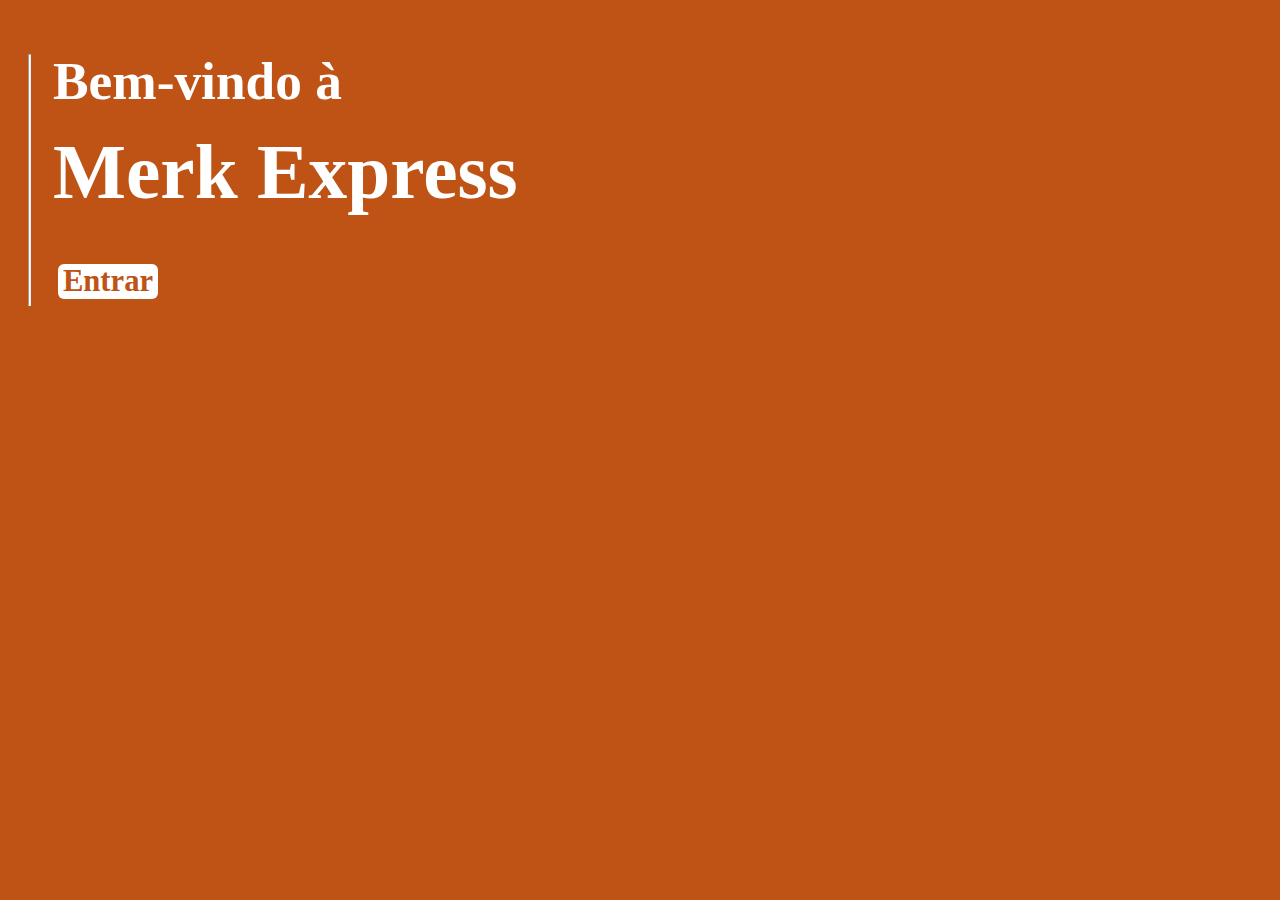
<file: ProjetoIntegrador/PI_SENAC_3_SEMESTRE-rlouzano-produto/target/MVC.servlet-1.0-SNAPSHOT/index.html>
<!DOCTYPE html>
<html lang="pt-BR">
    <head>
        <meta charset="UTF-8">
        <meta name="viewport" content="width=device-width, initial-scale=1.0">
        <title>Document</title>
        <style>
            body{
                background-color: #be5315;
            }

            h1{
                font: bold 40pt Avenir LT Std;
                color: white;
                margin-left: 45px;
                margin-top: 50px;
            }
            p{
                font: bold 58pt Avenir LT Std;
                margin-left: 45px;
                margin-top: -20px;
                color: white;
            }

            hr{
                width: 0.5px;
                height: 250px;
                background-color: white;
                margin-left: 20px;
                margin-top: -240px;
            }

            a{
                font: bold 23pt Avenir LT Std;  
                text-decoration: none;
                color: #be5315;
            }

            section{
                background-color: white;
                width: 100px;
                text-align: center;
                border-radius: 6px;
                margin-left: 50px;
                margin-top: -50px;
            }
        </style>
    </head>
    <body>
        <h1>Bem-vindo &agrave</h1>
        <p>Merk Express</p>
        <hr>
        <section>
            <a href="loginController?acao=login">Entrar</a>
        </section>
    </body>
</html>
</file>
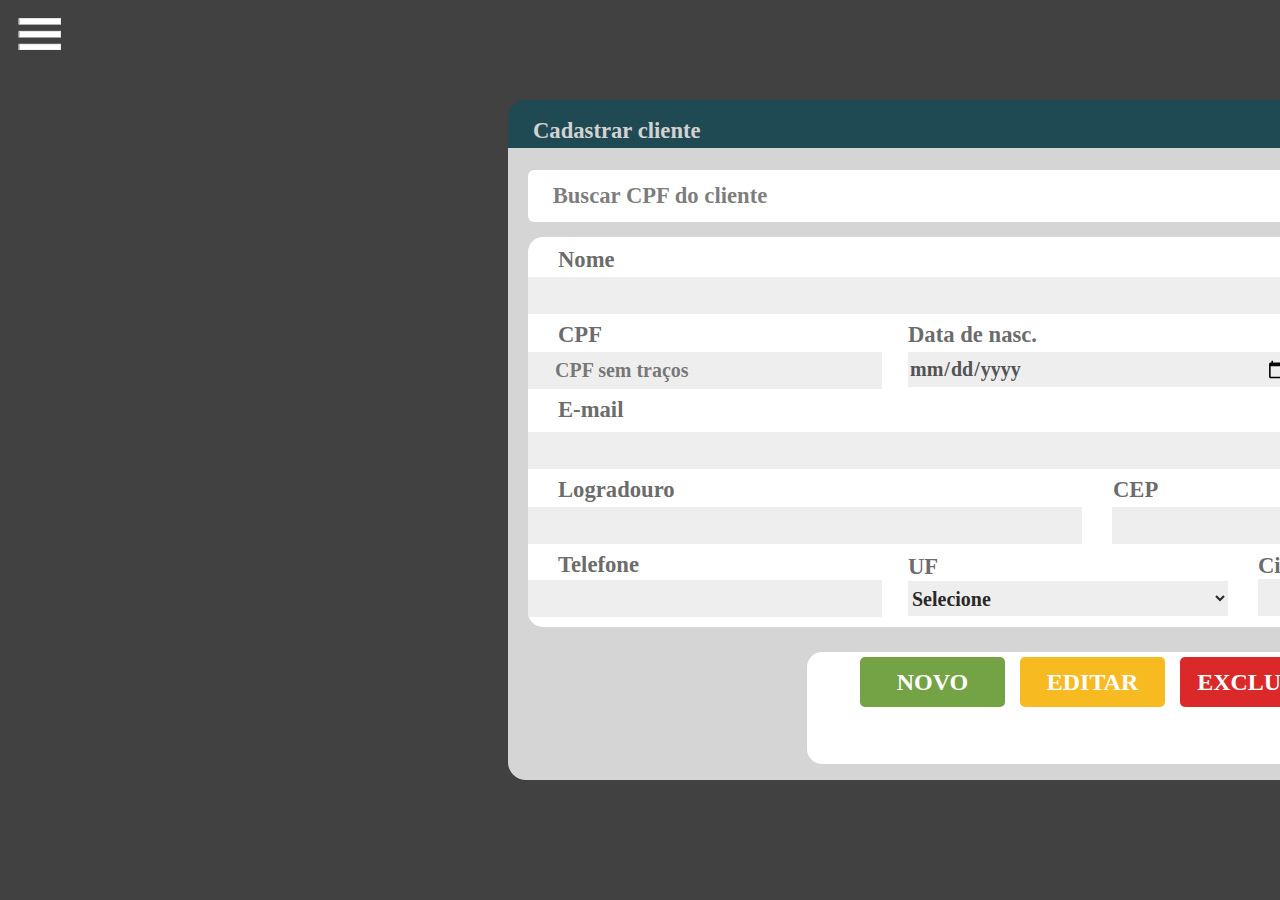
<file: CadastroCliente/cadastroCliente.html>
<!DOCTYPE html>
<html lang="pt-BR">

<head>
    <meta charset="UTF-8">
    <meta name="viewport" content="width=device-width, initial-scale=1.0">
    <title>Merk | Cliente</title>
    <link rel="stylesheet" href="estiloCadastroCliente.css">
</head>

<body>
    <form name="form_vendas" class="form_vendas" action="" method="POST">

        <input type="checkbox" id="check">
        <label id="icone" for="check"><img src="icone-menu.png" title="Menu"></label>

        <section id="fundo">
            <p id="cc">Cadastrar cliente</p>
            <div> <input type="text" id="buscaCliente" placeholder="    Buscar CPF do cliente" maxlength="14"></div>
            <div><input type="submit" id="btnBuscaCliente" onclick="window.alert('Ao apertar vai aparecer a lista de itens ou algo do genero')" value="Ok">
            </div>

            <div>
                <section id="fundoLista">
                    <p id="tituloNome">Nome</p>
                    <input type="text" id="txtNome">

                    <p id="tituloCpf">CPF</p>
                    <input type="text" id="txtCpf" maxlength="11" placeholder="     CPF sem traços">

                    <p id="tituloData">Data de nasc.</p>
                    <input type="date" id="data">

                    <p id="tituloEC">Estado Civil</p>
                    <select id="EC">
                        <option value="Solteiro (a)" selected>Solteiro (a)</option>
                        <option value="Casado (a)">Casado (a)</option>
                        <option value="Divorciado (a)">Divorciado (a)</option>
                        <option value="Viúvo (a)">Viúvo (a)</option>
                    </select>

                    <p id="tituloEmail">E-mail</p>
                    <input type="email" id="txtEmail">

                    <p id="tituloSexo">Sexo</p>
                    <select id="sexo">
                        <option value="">Selecione</option>
                        <option value="masc">Masculino</option>
                        <option value="fem">Feminino</option>
                        <option value="outro">Não informar</option>
                    </select>

                </section>
            </div>
            <p id="tituloLog">Logradouro</p>
            <input type="text" id="txtLog">

            <p id="tituloCep">CEP</p>
            <input type="number" id="txtCep">

            <p id="tituloNum">Nº</p>
            <input type="number" id="txtNum">
            <div>
                <section id="fundoLista2">
                    <input type="submit" id="novo" value="NOVO">
                    <input type="submit" id="editar" value="EDITAR">
                    <input type="submit" id="excluir" value="EXCLUIR">
                </section>
            </div>

            <input type="submit" id="salvar" value="Salvar">
            <input type="submit" id="cancelar" value="Cancelar">

            <p id="tituloUf">UF</p>
            <select id="uf">
                <option value="">Selecione</option>
                <option value="AC">Acre</option>
                <option value="AL">Alagoas</option>
                <option value="AP">Amapá</option>
                <option value="AM">Amazonas</option>
                <option value="BA">Bahia</option>
                <option value="CE">Ceará</option>
                <option value="DF">Distrito Federal</option>
                <option value="ES">Espirito Santo</option>
                <option value="GO">Goiás</option>
                <option value="MA">Maranhão</option>
                <option value="MS">Mato Grosso do Sul</option>
                <option value="MT">Mato Grosso</option>
                <option value="MG">Minas Gerais</option>
                <option value="PA">Pará</option>
                <option value="PB">Paraíba</option>
                <option value="PR">Paraná</option>
                <option value="PE">Pernambuco</option>
                <option value="PI">Piauí</option>
                <option value="RJ">Rio de Janeiro</option>
                <option value="RN">Rio Grande do Norte</option>
                <option value="RS">Rio Grande do Sul</option>
                <option value="RO">Rondônia</option>
                <option value="RR">Roraima</option>
                <option value="SC">Santa Catarina</option>
                <option value="SP">São Paulo</option>
                <option value="SE">Sergipe</option>
                <option value="TO">Tocantins</option>
            </select>

            <p id="tituloCid">Cidade</p>
            <input type="text" id="txtCid">
        </section>

        <p id="tituloTel">Telefone</p>
        <input type="text" id="txtTel">


        <div class="barra">
            <nav>
                <a href="/ProjetoPI_3s/CadastroProduto/CadastroProduto.html">
                    <div class="link">Controle de estoque</div>
                    <input type="button" id="sair" onclick='window.location.href = "/ProjetoPI_3s/Login/login.html"'>
                    <label id="sair" for="sair"><img src="icone-sair.png" title="Encerrar sessão"></label>
                </a>

                <a href="/ProjetoPI_3s/CadastroCliente/cadastroCliente.html">
                    <div class="link">Gerenciar clientes</div>
                </a>

                <a href="/ProjetoPI_3s/CadastroUsuario/cadastroUsuario.html">
                    <div class="link">Gerenciar Funcionários</div>
                </a>
                <p>Seja bem-vindo, Julio!</p>
                <input type="button" id="btnHome" onclick='window.location.href = "/ProjetoPI_3s/Menu/menu.html"'>
                <label id="iconeHome" for="btnHome"><img src="icone-home.png" title="Home"></label>
                <!--Pegar o nome da pessoa-->
            </nav>
    </form>
</body>

</html>
</file>
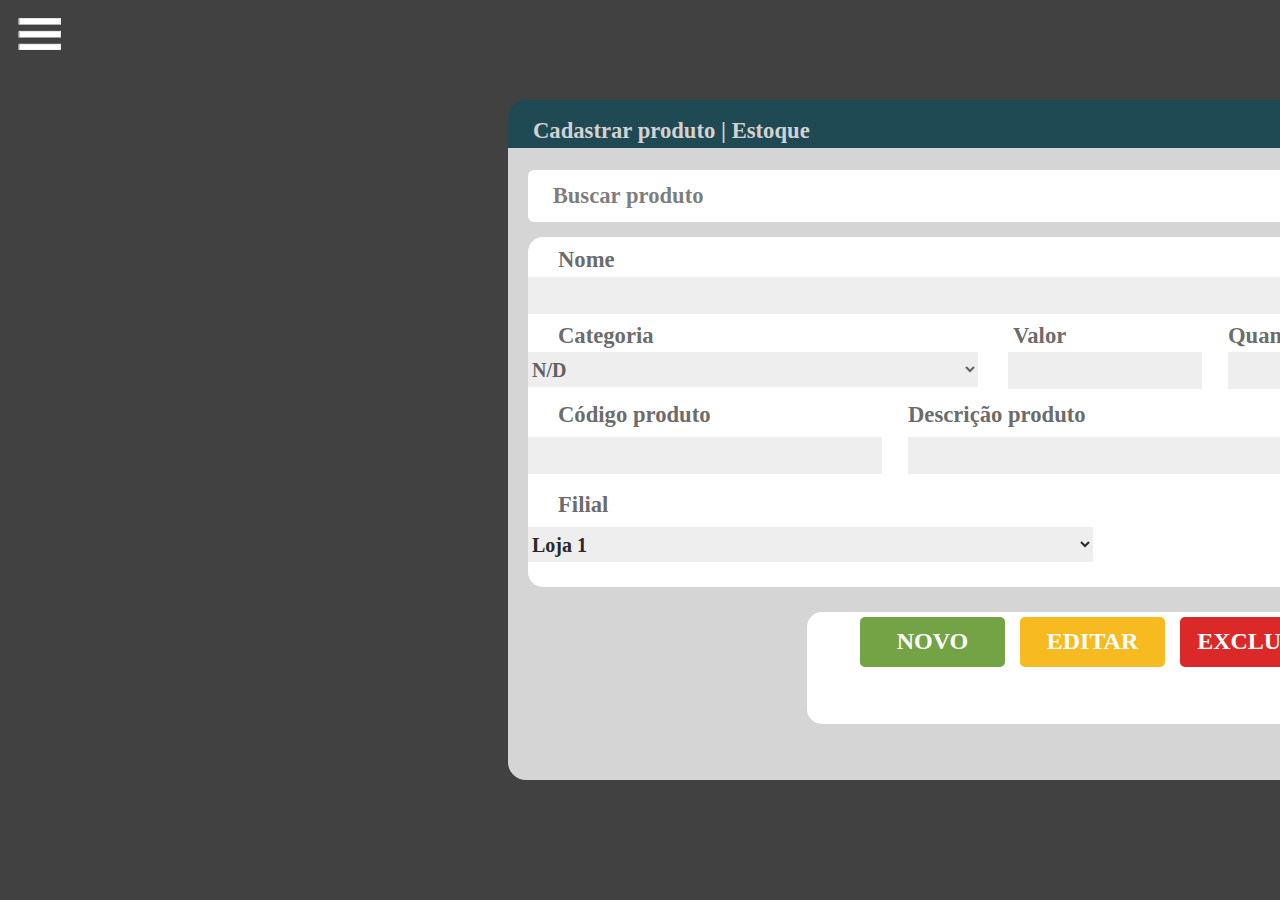
<file: CadastroProduto/cadastroProduto.html>
<!DOCTYPE html>
<html lang="pt-BR">

<head>
    <meta charset="UTF-8">
    <meta name="viewport" content="width=device-width, initial-scale=1.0">
    <title>Merk | Produto</title>
    <link rel="stylesheet" href="estiloCadastroProduto.css">
</head>

<body>
    <form name="form_vendas" class="form_vendas" action="" method="POST">

        <input type="checkbox" id="check">
        <label id="icone" for="check"><img src="icone-menu.png" title="Menu"></label>

        <section id="fundo">
            <p id="cp">Cadastrar produto | Estoque</p>
            <div> <input type="text" id="buscaCliente" placeholder="    Buscar produto"></div>
            <div><input type="submit" id="btnBuscaCliente" onclick="window.alert('Ao apertar vai aparecer a lista de itens ou algo do genero')" value="Ok">
            </div>

            <div>
                <section id="fundoLista">
                    <p id="tituloNome">Nome</p>
                    <input type="text" id="txtNome">

                    <p id="tituloCateg">Categoria</p>
                    <select id="txtCateg">
                        <option value="nd" selected>N/D</option>
                        <option value="carne">Carne</option>
                        <option value="farinha">Farinha</option>
                        <option value="fruta">Frutas</option>
                        <option value="legume">Legumes</option>
                        <option value="bebida">Bebidas não alcoólicas</option>
                        <option value="bebidaAlc">Bebidas alcoólicas</option>
                        <option value="laticineo">Laticíneos</option>
                        <option value="doces">Açúcares e doces</option>
                        <option value="paes">Pães</option>
                        <option value="higiene">Higiene pessoal</option>
                        <option value="limpeza">Produto de limpeza</option>
                    </select>

                    <p id="tituloValor">Valor</p>
                    <input type="number" id="txtValor">

                    <p id="tituloQtd">Quantidade em estoque</p>
                    <input type="number" id="txtQtd">

                    <p id="tituloCod">Código produto</p>
                    <input type="text" id="txtCod">

                    <p id="tituloDesc">Descrição produto</p>
                    <input type="text" id="txtDesc">

                    <p id="tituloFilial">Filial</p>
                    <select id="filial">
                        <option value="valor1" selected>Loja 1</option>
                        <option value="valor2">Loja 2</option>
                        <option value="valor3">Loja 3</option>
                    </select>

                    <input type="button" id="cancelar" value="Cancelar">
                    <input type="button" id="salvar" value="Salvar">

                </section>
            </div>
            <section id="fundoLista2">
                <input type="submit" id="novo" value="NOVO">
                <input type="submit" id="editar" value="EDITAR">
                <input type="submit" id="excluir" value="EXCLUIR">
            </section>
            </div>
        </section>

        <div class="barra">
            <nav>
                <a href="/ProjetoPI_3s/CadastroProduto/CadastroProduto.html">
                    <div class="link">Controle de estoque</div>
                    <input type="button" id="sair" onclick='window.location.href = "/ProjetoPI_3s/Login/login.html"'>
                    <label id="sair" for="sair"><img src="icone-sair.png" title="Encerrar sessão"></label>
                </a>

                <a href="/ProjetoPI_3s/CadastroCliente/cadastroCliente.html">
                    <div class="link">Gerenciar clientes</div>
                </a>

                <a href="/ProjetoPI_3s/CadastroUsuario/cadastroUsuario.html">
                    <div class="link">Gerenciar Funcionários</div>
                </a>
                <p>Seja bem-vindo, Julio!</p>
                <input type="button" id="btnHome" onclick='window.location.href = "/ProjetoPI_3s/Menu/menu.html"'>
                <label id="iconeHome" for="btnHome"><img src="icone-home.png" title="Home"></label>
                <!--Pegar o nome da pessoa-->
            </nav>
    </form>
</body>

</html>
</file>
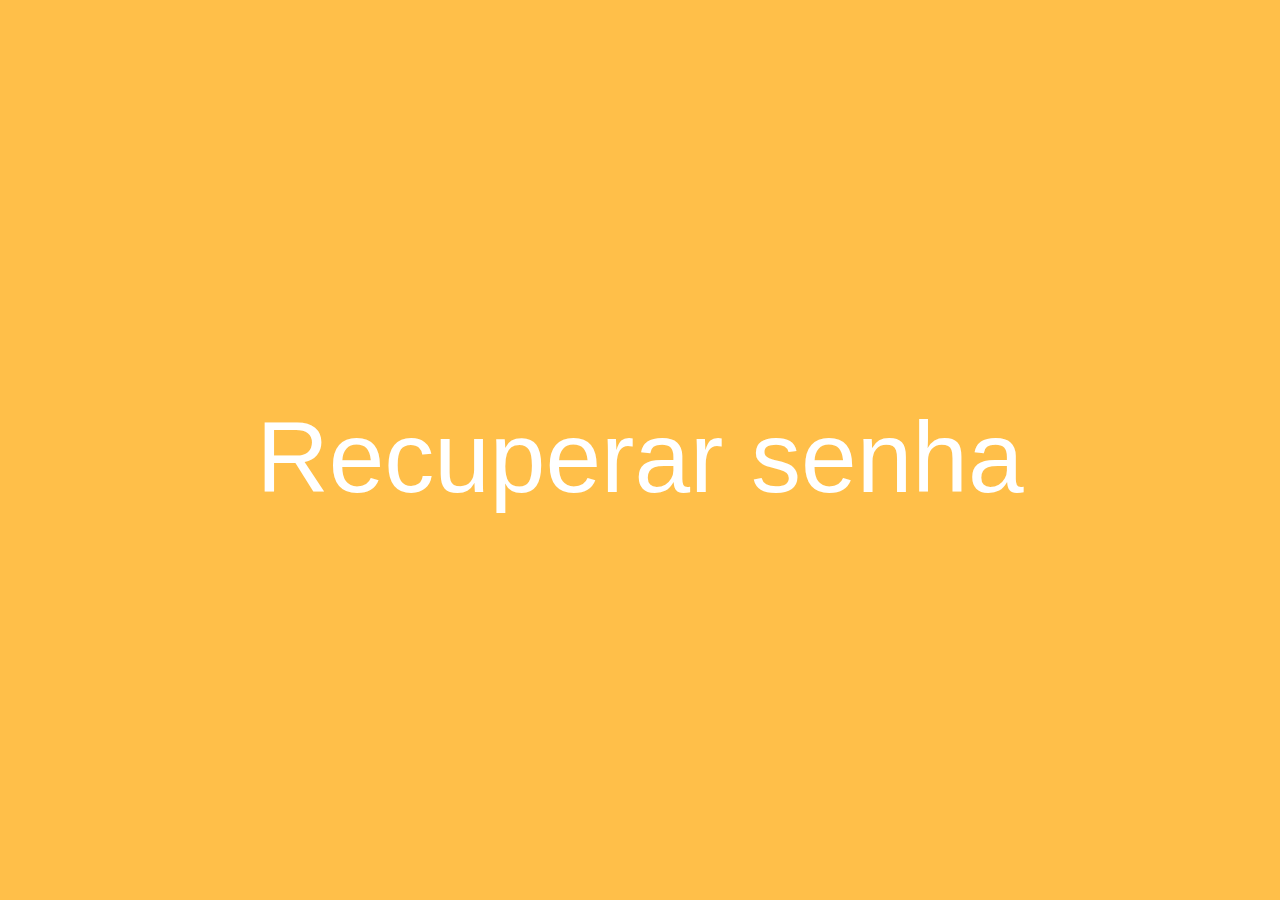
<file: EsqueciSenha/esqueciSenha.html>
<!DOCTYPE html>
<html lang="pt-BR">

<head>
    <meta charset="UTF-8">
    <meta name="viewport" content="width=device-width, initial-scale=1.0">
    <title>Recuperar senha</title>
</head>

<body>
    Recuperar senha
    <style>
        body {
            background-color: rgba(255, 186, 58, 0.925);
            font: normal 75pt arial;
            color: white;
            text-align: center;
            margin-top: 400px;
        }
    </style>
</body>

</html>
</file>
<file: CadastroCliente/estiloCadastroCliente.css>
body {
    background-color: rgb(65, 65, 65);
}


/*INCIO DA BARRA*/

input#check {
    width: 50px;
    height: 50px;
    display: none;
    margin-top: 20px;
    margin-left: 165px;
}

input#sair {
    width: 50px;
    height: 50px;
    display: none;
    margin-top: 785px;
    margin-left: 165px;
}

#icone {
    cursor: pointer;
    padding: 12px;
    z-index: 1;
    position: absolute;
    margin-top: -100px;
    margin-left: -2px;
}

#sair {
    cursor: pointer;
    padding: 12px;
    z-index: 1;
    position: absolute;
    margin-top: 730px;
    margin-left: 3px;
}

.barra {
    background-color: #1f4a54;
    height: 100%;
    width: 300px;
    position: absolute;
    transition: all .2s linear;
    bottom: 1px;
    left: -300px;
}

nav {
    width: 100%;
    position: absolute;
    top: 60px;
}

nav a {
    text-decoration: none;
}

.link {
    background-color: #1a4049;
    padding: 15px;
    font: bold 14pt Code;
    letter-spacing: 1px;
    font-style: inherit;
    transition: all .2s linear;
    color: white;
    margin-top: 8px;
    border-bottom: 2px solid #1f4a54;
}

.link:hover {
    background-color: #122e35;
}

#check:checked~.barra {
    transform: translateX(300px);
}

p {
    font: bold 14pt Code;
    margin-left: 15px;
    margin-top: 50px;
    color: white;
}

input#btnHome {
    width: 50px;
    height: 50px;
    display: none;
    position: absolute;
    margin-top: 60px;
    margin-left: 555px;
}

#iconeHome {
    cursor: pointer;
    padding: 8px;
    z-index: 1;
    position: absolute;
    margin-top: -325px;
    margin-left: 230px;
    cursor: pointer;
}


/*FIM DA BARRA*/

section#fundo {
    background-image: linear-gradient(to top, #d5d5d5 0, #d5d5d5 93%, #1f4a54 7%);
    width: 1150px;
    height: 680px;
    margin-left: 500px;
    border-radius: 18px;
    margin-top: 100px;
}

p#tituloNome {
    position: absolute;
    font: bold 17pt Avenir LT Std;
    color: rgba(68, 67, 67, 0.801);
    margin-left: 30px;
    margin-top: 10px;
}

p#tituloCpf {
    position: absolute;
    font: bold 17pt Avenir LT Std;
    color: rgba(68, 67, 67, 0.801);
    margin-left: 30px;
    margin-top: 85px;
}

p#tituloData {
    position: absolute;
    font: bold 17pt Avenir LT Std;
    color: rgba(68, 67, 67, 0.801);
    margin-left: 380px;
    margin-top: 85px;
}

p#tituloEC {
    position: absolute;
    font: bold 17pt Avenir LT Std;
    color: rgba(68, 67, 67, 0.801);
    margin-left: 790px;
    margin-top: 85px;
}

p#tituloUf {
    position: absolute;
    font: bold 17pt Avenir LT Std;
    color: rgba(68, 67, 67, 0.801);
    margin-left: 400px;
    margin-top: -210px;
}

p#tituloEmail {
    position: absolute;
    font: bold 17pt Avenir LT Std;
    color: rgba(68, 67, 67, 0.801);
    margin-left: 30px;
    margin-top: 160px;
}

p#tituloSexo {
    position: absolute;
    font: bold 17pt Avenir LT Std;
    color: rgba(68, 67, 67, 0.801);
    margin-left: 790px;
    margin-top: 160px;
}

p#tituloLog {
    position: absolute;
    font: bold 17pt Avenir LT Std;
    color: rgba(68, 67, 67, 0.801);
    margin-left: 50px;
    margin-top: -150px;
}

p#tituloCep {
    position: absolute;
    font: bold 17pt Avenir LT Std;
    color: rgba(68, 67, 67, 0.801);
    margin-left: 605px;
    margin-top: -150px;
}

p#tituloNum {
    position: absolute;
    font: bold 17pt Avenir LT Std;
    color: rgba(68, 67, 67, 0.801);
    margin-left: 850px;
    margin-top: -150px;
}

p#cc {
    font: bold 17pt Code;
    color: #d2d2d2;
    position: absolute;
    margin-left: 25px;
    margin-top: 18px;
}

p#tituloTel {
    position: absolute;
    font: bold 17pt Avenir LT Std;
    color: rgba(68, 67, 67, 0.801);
    margin-left: 30px;
    margin-top: 10px;
}

p#tituloCid {
    position: absolute;
    font: bold 17pt Avenir LT Std;
    color: rgba(68, 67, 67, 0.801);
    margin-left: 750px;
    margin-top: -211px;
}

#buscaCliente {
    width: 1105px;
    height: 50px;
    margin-left: 20px;
    margin-top: 70px;
    position: static;
    opacity: 1;
    border: none;
    border-radius: 6px;
    outline: 0;
    font: bold 17pt Avenir LT Std;
    color: rgba(63, 60, 60, 0.801);
    text-align: initial;
}

#btnBuscaCliente {
    margin-top: -43px;
    width: 35px;
    height: 35px;
    position: absolute;
    margin-left: 1080px;
    border-radius: 20px;
    outline: none;
    border: none;
    cursor: pointer;
    font: bold 14pt Avenir LT Std;
    color: rgba(51, 51, 51, 0.911);
    text-align: left;
}

input#txtNome {
    margin-top: 40px;
    width: 1106px;
    height: 35px;
    border: none;
    outline: 0;
    font: bold 15pt Avenir LT Std;
    color: rgb(43, 40, 40);
    outline: none;
    background-color: #eeeeee;
    position: absolute;
}

input#txtCid {
    margin-top: -185px;
    margin-left: 750px;
    width: 376px;
    height: 35px;
    border: none;
    outline: 0;
    font: bold 15pt Avenir LT Std;
    color: rgb(43, 40, 40);
    outline: none;
    background-color: #eeeeee;
    position: absolute;
}

input#txtTel {
    margin-top: -200px;
    margin-left: 520px;
    width: 350px;
    height: 35px;
    border: none;
    outline: 0;
    font: bold 15pt Avenir LT Std;
    color: rgb(43, 40, 40);
    outline: none;
    background-color: #eeeeee;
    position: absolute;
}

input#txtCpf {
    margin-top: 115px;
    width: 350px;
    height: 35px;
    border: none;
    outline: 0;
    font: bold 15pt Avenir LT Std;
    color: rgb(43, 40, 40);
    outline: none;
    background-color: #eeeeee;
    position: absolute;
}

input#data {
    margin-top: 115px;
    margin-left: 380px;
    width: 380px;
    height: 35px;
    border: none;
    outline: 0;
    font: bold 15pt Avenir LT Std;
    color: rgb(83, 83, 83);
    outline: none;
    background-color: #eeeeee;
    position: absolute;
}

#EC {
    margin-top: 115px;
    margin-left: 790px;
    width: 320px;
    height: 35px;
    border: none;
    outline: 0;
    font: bold 15pt Avenir LT Std;
    color: rgb(43, 40, 40);
    outline: none;
    background-color: #eeeeee;
    position: absolute;
}

input#txtEmail {
    margin-top: 195px;
    width: 757px;
    height: 35px;
    border: none;
    outline: 0;
    font: bold 15pt Avenir LT Std;
    color: rgb(43, 40, 40);
    outline: none;
    background-color: #eeeeee;
    position: absolute;
}

input#txtLog {
    margin-top: -120px;
    margin-left: 20px;
    width: 550px;
    height: 35px;
    border: none;
    outline: 0;
    font: bold 15pt Avenir LT Std;
    color: rgb(43, 40, 40);
    outline: none;
    background-color: #eeeeee;
    position: absolute;
}

input#txtCep {
    margin-top: -120px;
    margin-left: 604px;
    width: 210px;
    height: 35px;
    border: none;
    outline: 0;
    font: bold 15pt Avenir LT Std;
    color: rgb(43, 40, 40);
    outline: none;
    background-color: #eeeeee;
    position: absolute;
}

input#txtNum {
    margin-top: -120px;
    margin-left: 850px;
    width: 276px;
    height: 35px;
    border: none;
    outline: 0;
    font: bold 15pt Avenir LT Std;
    color: rgb(43, 40, 40);
    outline: none;
    background-color: #eeeeee;
    position: absolute;
}

#sexo {
    margin-top: 195px;
    margin-left: 790px;
    width: 320px;
    height: 35px;
    border: none;
    outline: 0;
    font: bold 15pt Avenir LT Std;
    color: rgb(43, 40, 40);
    outline: none;
    background-color: #eeeeee;
    position: absolute;
}

#uf {
    margin-top: -183px;
    margin-left: 400px;
    width: 320px;
    height: 35px;
    border: none;
    outline: 0;
    font: bold 15pt Avenir LT Std;
    color: rgb(43, 40, 40);
    outline: none;
    background-color: #eeeeee;
    position: absolute;
}

#txtLog {
    margin-top: 240px;
    margin-left: 790px;
    width: 320px;
    height: 35px;
    border: none;
    outline: 0;
    font: bold 15pt Avenir LT Std;
    color: rgb(43, 40, 40);
    outline: none;
    background-color: #eeeeee;
    position: absolute;
}

#txtCep {
    margin-top: 20px;
    margin-left: 790px;
    width: 320px;
    height: 35px;
    border: none;
    outline: 0;
    font: bold 15pt Avenir LT Std;
    color: rgb(43, 40, 40);
    outline: none;
    background-color: #eeeeee;
    position: absolute;
}

#num {
    margin-top: 240px;
    margin-left: 790px;
    width: 320px;
    height: 35px;
    border: none;
    outline: 0;
    font: bold 15pt Avenir LT Std;
    color: rgb(43, 40, 40);
    outline: none;
    background-color: #eeeeee;
    position: absolute;
}

p#tituloTel {
    position: absolute;
    font: bold 17pt Avenir LT Std;
    color: rgba(68, 67, 67, 0.801);
    margin-left: 550px;
    margin-top: -228px;
}

#novo {
    width: 145px;
    height: 50px;
    margin-left: 1170px;
    top: 73%;
    left: -310px;
    border-radius: 5px;
    position: absolute;
    border: none;
    outline: 0;
    background-color: #74a346;
    cursor: pointer;
    font: bold 18pt Avenir LT Std;
    color: white;
}

#editar {
    width: 145px;
    height: 50px;
    margin-left: 1170px;
    top: 73%;
    left: -150px;
    border-radius: 5px;
    position: absolute;
    background-color: #f7ba21;
    border: none;
    outline: 0;
    cursor: pointer;
    font: bold 18pt Avenir LT Std;
    color: white;
}

#excluir {
    width: 145px;
    height: 50px;
    margin-left: 1170px;
    top: 73%;
    left: 10px;
    border-radius: 5px;
    position: absolute;
    background-color: #db2929;
    border: none;
    outline: 0;
    cursor: pointer;
    font: bold 18pt Avenir LT Std;
    color: white;
}

#novo:hover {
    background-color: #557931;
}

#editar:hover {
    background-color: #b68813;
}

#excluir:hover {
    background-color: #b92b2b;
}

#salvar {
    width: 145px;
    height: 50px;
    margin-left: 1480px;
    top: 70%;
    left: 10px;
    border-radius: 5px;
    position: absolute;
    background-color: #1f4a54;
    border: none;
    outline: 0;
    cursor: pointer;
    font: bold 20pt Avenir LT Std;
    color: white;
}

#salvar:hover {
    background-color: #12343b;
}

input#cancelar {
    width: 145px;
    height: 50px;
    margin-left: 1480px;
    top: 76%;
    left: 10px;
    border-radius: 5px;
    position: absolute;
    background-color: #db2929;
    border: none;
    outline: 0;
    cursor: pointer;
    font: bold 18pt Avenir LT Std;
    color: white;
}

#cancelar:hover {
    background-color: #b92b2b;
}

 ::-webkit-input-placeholder {
    color: rgba(48, 48, 48, 0.63);
    font-weight: bold;
}

section#fundoLista {
    background-color: white;
    width: 1110px;
    height: 390px;
    margin: auto;
    margin-top: 15px;
    border-radius: 15px;
    padding: 1;
}

section#fundoLista2 {
    background-color: white;
    width: 550px;
    height: 110px;
    margin: auto;
    margin-top: 25px;
    border-radius: 15px;
    padding: 1px;
}

#tituloTotal {
    margin-left: 23px;
    margin-top: 22px;
    font: bold 23pt Avenir LT Std;
    color: rgb(92, 92, 92);
}

#rs {
    margin-left: 880px;
    margin-top: -65px;
    font: bold 23pt Avenir LT Std;
    color: rgb(92, 92, 92);
    position: absolute;
}

#Total {
    border: none;
    border-radius: 6px;
    outline: 0;
    font: bold 23pt Avenir LT Std;
    color: rgb(66, 64, 64);
    outline: none;
    width: 150px;
    height: 35px;
    margin-left: 943px;
    margin-top: -65px;
    background-color: #eeeeee;
    text-align: center;
    position: absolute;
}

#finalizar {
    width: 155px;
    height: 42px;
    margin-left: 1130px;
    top: 71%;
    left: 325px;
    border-radius: 5px;
    position: absolute;
    background-color: #25545f;
    border: none;
    outline: 0;
    cursor: pointer;
    font: bold 18pt Avenir LT Std;
    color: white;
}

#finalizar:hover {
    background-color: #173941;
}

#cancelar {
    width: 155px;
    height: 42px;
    margin-left: 1130px;
    top: 76.5%;
    left: 325px;
    border-radius: 5px;
    position: absolute;
    background-color: #db2929;
    border: none;
    outline: 0;
    cursor: pointer;
    font: bold 18pt Avenir LT Std;
    color: white;
}

#cancelar:hover {
    background-color: #b92b2b;
}

#tituloCpf {
    font: bold 17pt Avenir LT Std;
    color: rgba(63, 60, 60, 0.801);
    margin-left: 270px;
    margin-top: -70px;
    position: absolute;
    font-style: bold;
}

#tituloFilial {
    font: bold 17pt Avenir LT Std;
    color: rgba(63, 60, 60, 0.801);
    margin-left: 720px;
    margin-top: -70px;
    position: absolute;
}

#tituloCod {
    font: bold 17pt Avenir LT Std;
    color: rgba(63, 60, 60, 0.801);
    margin-left: 535px;
    margin-top: -70px;
    position: absolute;
}

#cod {
    margin-left: 535px;
    margin-top: -25px;
    width: 140px;
    border: none;
    border-radius: 6px;
    outline: 0;
    font: bold 15pt Avenir LT Std;
    color: rgb(43, 40, 40);
    outline: none;
    background-color: #eeeeee;
    position: absolute;
}

#cpf {
    margin-left: 265px;
    margin-top: -25px;
    border: none;
    border-radius: 6px;
    outline: 0;
    font: bold 15pt Avenir LT Std;
    color: rgb(43, 40, 40);
    outline: none;
    background-color: #eeeeee;
    position: absolute;
}

#filial {
    margin-left: 720px;
    margin-top: -25px;
    border: none;
    width: 170px;
    border-radius: 6px;
    outline: 0;
    font: bold 15pt Avenir LT Std;
    color: rgba(48, 48, 48, 0.63);
    outline: none;
    background-color: #eeeeee;
    position: absolute;
}

#cred {
    width: 20px;
    height: 20px;
    margin-top: 22px;
    margin-left: 17px;
}

#lbl {
    font: bold 15pt Avenir LT Std;
    color: rgba(63, 60, 60, 0.801);
    margin-left: 2px;
    margin-top: 22px;
    position: absolute;
}
</file>
<file: CadastroProduto/estiloCadastroProduto.css>
body {
    background-color: rgb(65, 65, 65);
}


/*INCIO DA BARRA*/

input#check {
    width: 50px;
    height: 50px;
    display: none;
    margin-top: 20px;
    margin-left: 165px;
}

input#sair {
    width: 50px;
    height: 50px;
    display: none;
    margin-top: 785px;
    margin-left: 165px;
}

#icone {
    cursor: pointer;
    padding: 12px;
    z-index: 1;
    position: absolute;
    margin-top: -100px;
    margin-left: -2px;
}

#sair {
    cursor: pointer;
    padding: 12px;
    z-index: 1;
    position: absolute;
    margin-top: 730px;
    margin-left: 3px;
}

.barra {
    background-color: #1f4a54;
    height: 100%;
    width: 300px;
    position: absolute;
    transition: all .2s linear;
    bottom: 1px;
    left: -300px;
}

nav {
    width: 100%;
    position: absolute;
    top: 60px;
}

nav a {
    text-decoration: none;
}

.link {
    background-color: #1a4049;
    padding: 15px;
    font: bold 14pt Code;
    letter-spacing: 1px;
    font-style: inherit;
    transition: all .2s linear;
    color: white;
    margin-top: 8px;
    border-bottom: 2px solid #1f4a54;
}

.link:hover {
    background-color: #122e35;
}

#check:checked~.barra {
    transform: translateX(300px);
}

p {
    font: bold 14pt Code;
    margin-left: 15px;
    margin-top: 50px;
    color: white;
}

input#btnHome {
    width: 50px;
    height: 50px;
    display: none;
    position: absolute;
    margin-top: 60px;
    margin-left: 555px;
}

#iconeHome {
    cursor: pointer;
    padding: 8px;
    z-index: 1;
    position: absolute;
    margin-top: -325px;
    margin-left: 230px;
    cursor: pointer;
}


/*FIM DA BARRA*/

section#fundo {
    background-image: linear-gradient(to top, #d5d5d5 0, #d5d5d5 93%, #1f4a54 7%);
    width: 1150px;
    height: 680px;
    margin-left: 500px;
    border-radius: 18px;
    margin-top: 100px;
}

#cp {
    font: bold 17pt Code;
    color: #d2d2d2;
    position: absolute;
    margin-left: 25px;
    margin-top: 18px;
}

p#tituloNome {
    position: absolute;
    font: bold 17pt Avenir LT Std;
    color: rgba(68, 67, 67, 0.801);
    margin-left: 30px;
    margin-top: 10px;
}

p#tituloValor {
    position: absolute;
    font: bold 17pt Avenir LT Std;
    color: rgba(68, 67, 67, 0.801);
    margin-left: 485px;
    margin-top: 86px;
}

p#tituloQtd {
    position: absolute;
    font: bold 17pt Avenir LT Std;
    color: rgba(68, 67, 67, 0.801);
    margin-left: 700px;
    margin-top: 86px;
}

p#tituloFilial {
    position: absolute;
    font: bold 17pt Avenir LT Std;
    color: rgba(68, 67, 67, 0.801);
    margin-left: 30px;
    margin-top: 255px;
}

p#tituloCod {
    position: absolute;
    font: bold 17pt Avenir LT Std;
    color: rgba(68, 67, 67, 0.801);
    margin-top: 165px;
    margin-left: 30px;
}

p#tituloDesc {
    position: absolute;
    font: bold 17pt Avenir LT Std;
    color: rgba(68, 67, 67, 0.801);
    margin-top: 165px;
    margin-left: 380px;
}

p#tituloCateg {
    position: absolute;
    font: bold 17pt Avenir LT Std;
    color: rgba(68, 67, 67, 0.801);
    margin-left: 30px;
    margin-top: 86px;
}

#buscaCliente {
    width: 1105px;
    height: 50px;
    margin-left: 20px;
    margin-top: 70px;
    position: static;
    opacity: 1;
    border: none;
    border-radius: 6px;
    outline: 0;
    font: bold 17pt Avenir LT Std;
    color: rgba(63, 60, 60, 0.801);
    text-align: initial;
}

#btnBuscaCliente {
    margin-top: -43px;
    width: 35px;
    height: 35px;
    position: absolute;
    margin-left: 1080px;
    border-radius: 20px;
    outline: none;
    border: none;
    cursor: pointer;
    font: bold 14pt Avenir LT Std;
    color: rgba(51, 51, 51, 0.911);
    text-align: left;
}

input#txtNome {
    margin-top: 40px;
    width: 1106px;
    height: 35px;
    border: none;
    outline: 0;
    font: bold 15pt Avenir LT Std;
    color: rgb(43, 40, 40);
    outline: none;
    background-color: #eeeeee;
    position: absolute;
}

#txtCateg {
    margin-top: 115px;
    width: 450px;
    height: 35px;
    border: none;
    outline: 0;
    font: bold 15pt Avenir LT Std;
    color: rgb(97, 97, 97);
    outline: none;
    background-color: #eeeeee;
    position: absolute;
}

#filial {
    margin-top: 290px;
    width: 565px;
    height: 35px;
    border: none;
    outline: 0;
    font: bold 15pt Avenir LT Std;
    color: rgb(43, 40, 40);
    outline: none;
    background-color: #eeeeee;
    position: absolute;
}

input#txtCod {
    margin-top: 200px;
    width: 350px;
    height: 35px;
    border: none;
    outline: 0;
    font: bold 15pt Avenir LT Std;
    color: rgb(43, 40, 40);
    outline: none;
    background-color: #eeeeee;
    position: absolute;
}

input#txtDesc {
    margin-top: 200px;
    margin-left: 380px;
    width: 726px;
    height: 35px;
    border: none;
    outline: 0;
    font: bold 15pt Avenir LT Std;
    color: rgb(43, 40, 40);
    outline: none;
    background-color: #eeeeee;
    position: absolute;
}

input#txtValor {
    margin-top: 115px;
    margin-left: 480px;
    width: 190px;
    height: 35px;
    border: none;
    outline: 0;
    font: bold 15pt Avenir LT Std;
    color: rgb(43, 40, 40);
    outline: none;
    background-color: #eeeeee;
    position: absolute;
}

input#txtQtd {
    margin-top: 115px;
    margin-left: 700px;
    width: 406px;
    height: 35px;
    border: none;
    outline: 0;
    font: bold 15pt Avenir LT Std;
    color: rgb(43, 40, 40);
    outline: none;
    background-color: #eeeeee;
    position: absolute;
}

#novo {
    width: 145px;
    height: 50px;
    margin-left: 1170px;
    top: 68.5%;
    left: -310px;
    border-radius: 5px;
    position: absolute;
    border: none;
    outline: 0;
    background-color: #74a346;
    cursor: pointer;
    font: bold 18pt Avenir LT Std;
    color: white;
}

#editar {
    width: 145px;
    height: 50px;
    margin-left: 1170px;
    top: 68.5%;
    left: -150px;
    border-radius: 5px;
    position: absolute;
    background-color: #f7ba21;
    border: none;
    outline: 0;
    cursor: pointer;
    font: bold 18pt Avenir LT Std;
    color: white;
}

#excluir {
    width: 145px;
    height: 50px;
    margin-left: 1170px;
    top: 68.5%;
    left: 10px;
    border-radius: 5px;
    position: absolute;
    background-color: #db2929;
    border: none;
    outline: 0;
    cursor: pointer;
    font: bold 18pt Avenir LT Std;
    color: white;
}

#novo:hover {
    background-color: #557931;
}

#editar:hover {
    background-color: #b68813;
}

#excluir:hover {
    background-color: #b92b2b;
}

#salvar {
    width: 145px;
    height: 50px;
    margin-left: 1480px;
    top: 70%;
    left: 10px;
    border-radius: 5px;
    position: absolute;
    background-color: #1f4a54;
    border: none;
    outline: 0;
    cursor: pointer;
    font: bold 20pt Avenir LT Std;
    color: white;
}

#salvar:hover {
    background-color: #12343b;
}

input#cancelar {
    width: 145px;
    height: 50px;
    margin-left: 1450px;
    top: 54%;
    left: 10px;
    border-radius: 5px;
    position: absolute;
    background-color: #db2929;
    border: none;
    outline: 0;
    cursor: pointer;
    font: bold 18pt Avenir LT Std;
    color: white;
}

#cancelar:hover {
    background-color: #b92b2b;
}

input#salvar {
    width: 145px;
    height: 50px;
    margin-left: 1280px;
    top: 54%;
    left: 10px;
    border-radius: 5px;
    position: absolute;
    background-color: #314099;
    border: none;
    outline: 0;
    cursor: pointer;
    font: bold 18pt Avenir LT Std;
    color: white;
}

#salvar:hover {
    background-color: #221a6b;
}

 ::-webkit-input-placeholder {
    color: rgba(48, 48, 48, 0.63);
    font-weight: bold;
}

section#fundoLista {
    background-color: white;
    width: 1110px;
    height: 350px;
    margin: auto;
    margin-top: 15px;
    border-radius: 15px;
    padding: 1;
}

section#fundoLista2 {
    background-color: white;
    width: 550px;
    height: 110px;
    margin: auto;
    margin-top: 25px;
    border-radius: 15px;
    padding: 1px;
}
</file>
